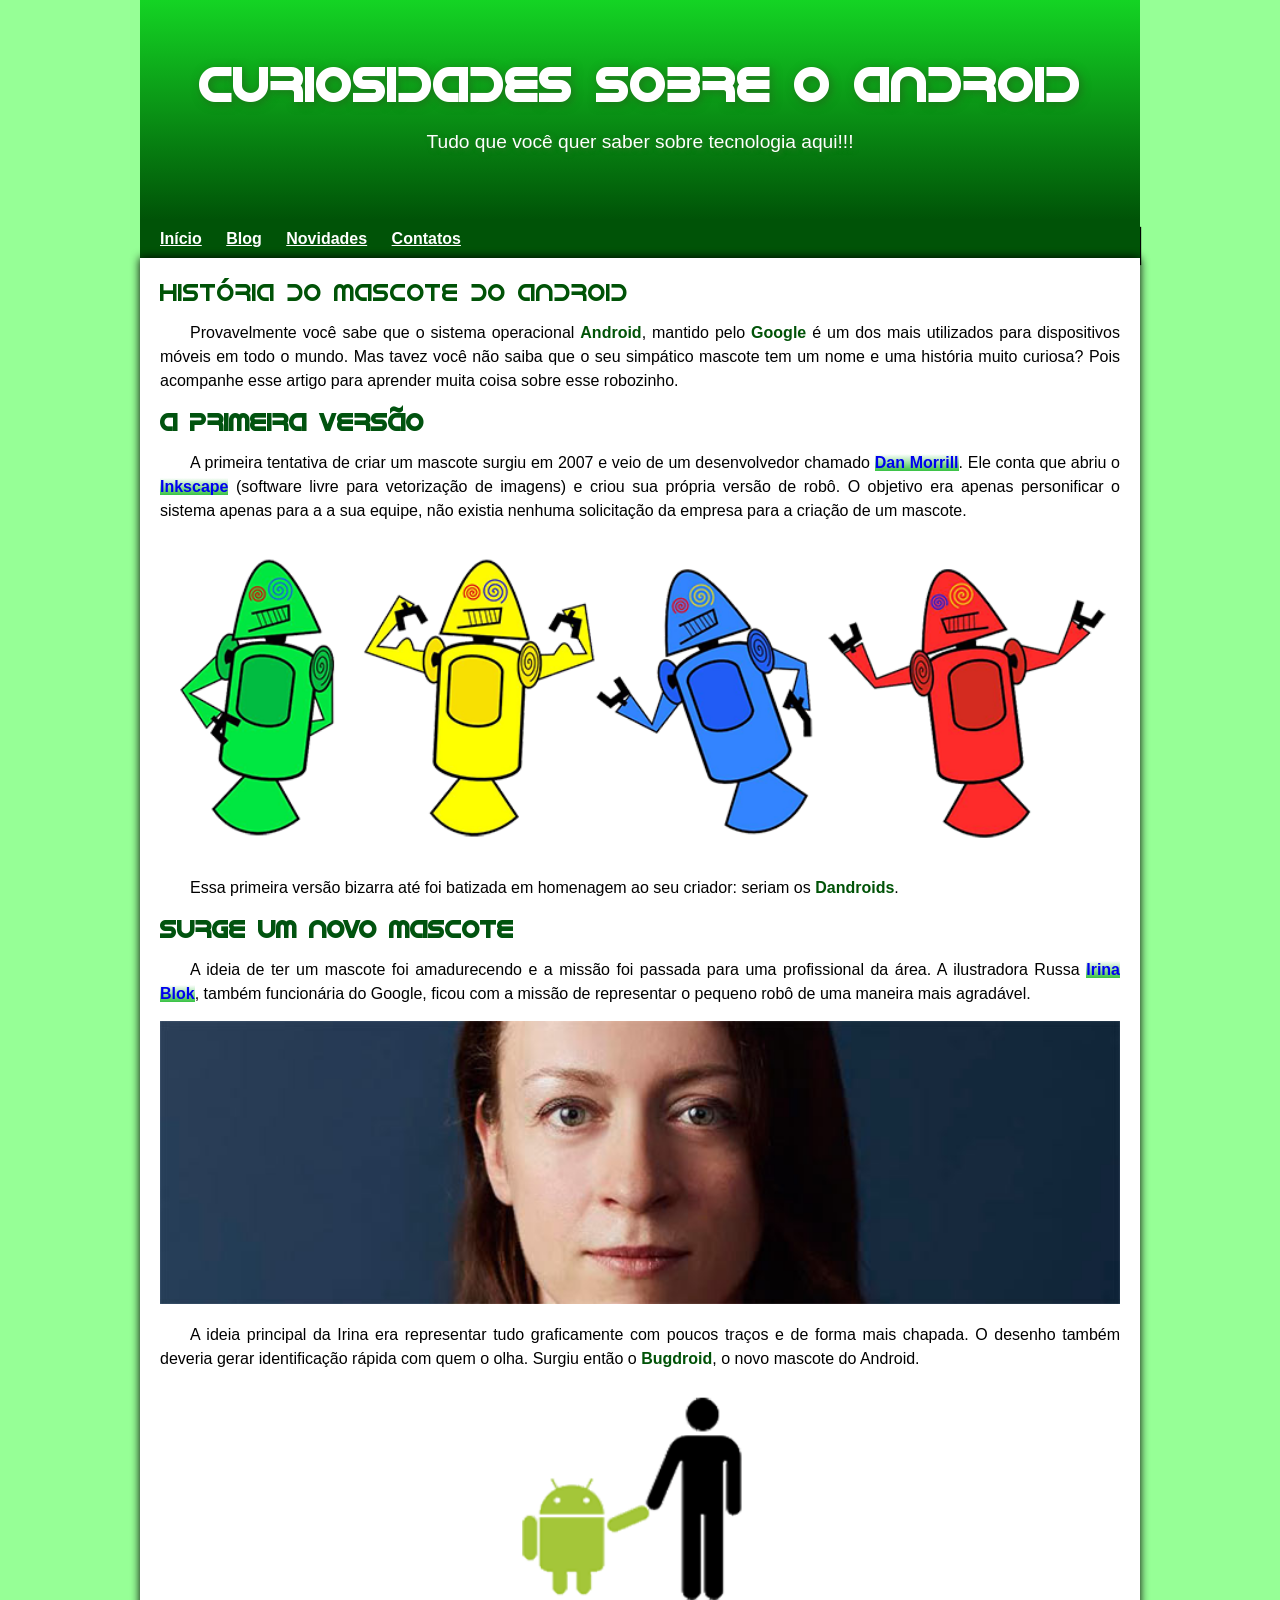
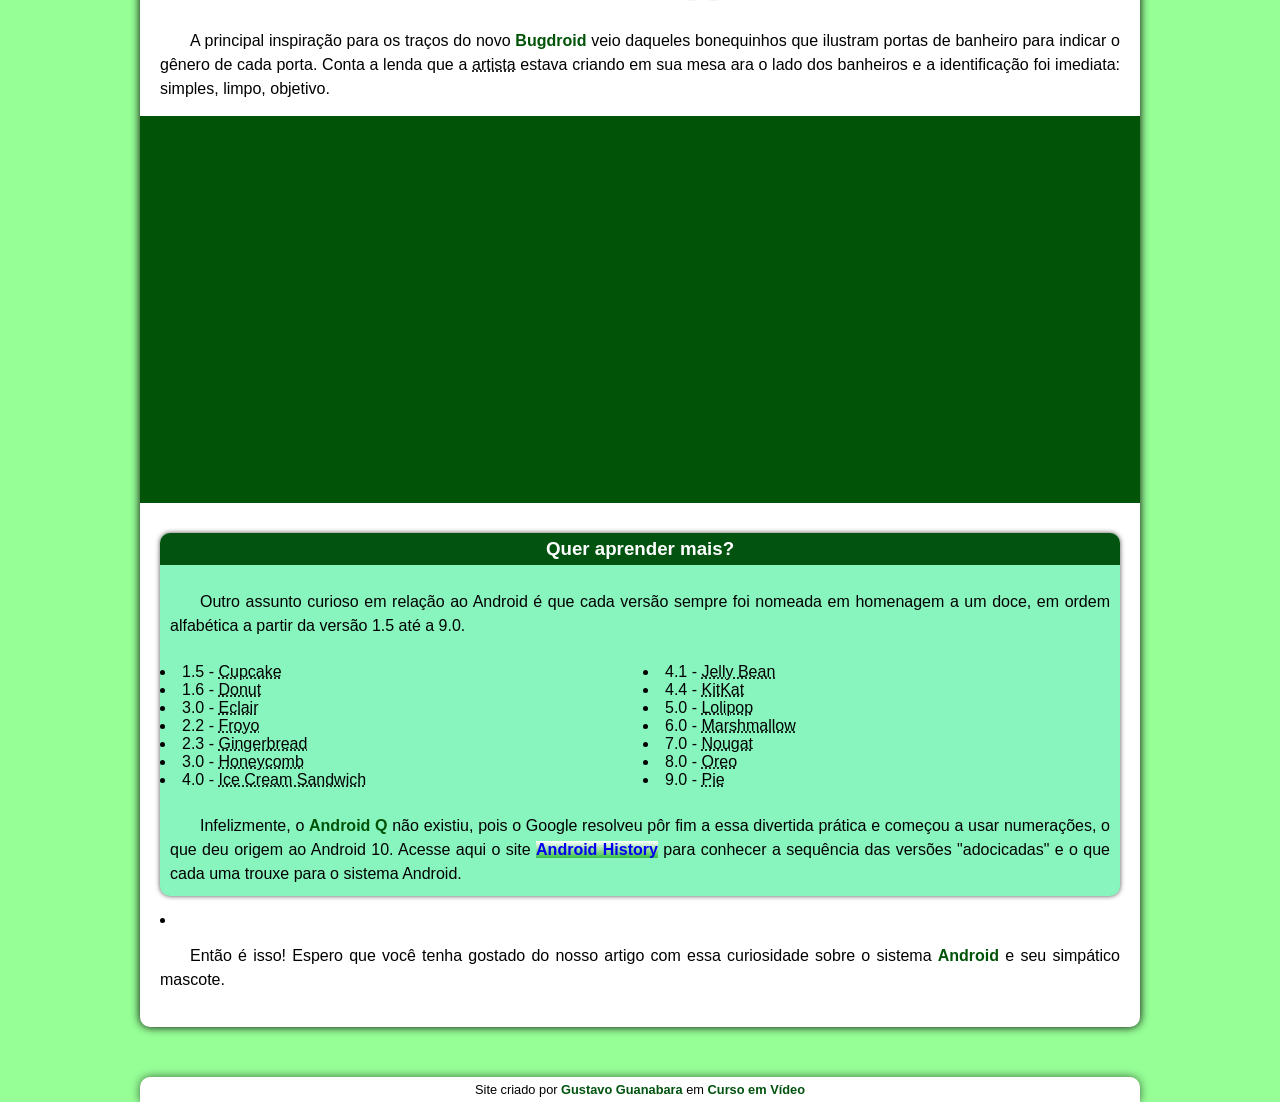
<file: index.html>
<!DOCTYPE html>
<html lang="pt-br">
<head>
    <meta charset="UTF-8">
    <meta name="viewport" content="width=device-width, initial-scale=1.0">
    <title>Como surgiu o mascote do Android</title>
    <link rel="shortcut icon" href="imagens/favicon.ico" type="image/x-icon">
   <link rel="stylesheet" href="style.css">
</head>
<body>
    <header>
        <h1>Curiosidades sobre o Android</h1>
        <p>Tudo que você quer saber sobre tecnologia aqui!!!</p>
    </header>
    <nav>
        <a href="#">Início</a>
        <a href="#">Blog</a>
        <a href="#">Novidades</a>
        <a href="#">Contatos</a>
    </nav>
<main>
    <article>
        <h1>História do Mascote do Android</h1>

            <p>Provavelmente você sabe que o sistema operacional <strong>Android</strong>, mantido pelo <strong>Google</strong> é um dos mais utilizados para dispositivos móveis em todo o mundo. Mas tavez você não saiba que o seu simpático mascote tem um nome e uma história muito curiosa? Pois acompanhe esse artigo para aprender muita coisa sobre esse robozinho.</p>

            <h2>A primeira versão</h2>

            <p>A primeira tentativa de criar um mascote surgiu em 2007 e veio de um desenvolvedor chamado <a href="https://androidcommunity.com/dan-morrill-shows-us-the-android-mascot-that-almost-was-20130103/" target="_blank" class="externo">Dan Morrill</a>. Ele conta que abriu o <a href="https://inkscape.org/release/inkscape-1.4.2/windows/64-bit/msi/dl/" target="_blank">Inkscape</a> (software livre para vetorização de imagens) e criou sua própria versão de robô. O objetivo era apenas personificar o sistema apenas para a a sua equipe, não existia nenhuma solicitação da empresa para a criação de um mascote.</p>

            <picture>
                <source media="(max-width: 600px)" srcset="imagens/dan-droids-pq.png">

                <img src="imagens/dan-droids.png" alt="Dandroids">
            
            </picture>

            <p>Essa primeira versão bizarra até foi batizada em homenagem ao seu criador: seriam os <strong>Dandroids</strong>.</p>

            <h2>Surge um novo mascote</h2>

            <p>A ideia de ter um mascote foi amadurecendo e a missão foi passada para uma profissional da área. A ilustradora Russa <a href="https://www.irinablok.com/" target="_blank">Irina Blok</a>, também funcionária do Google, ficou com a missão de representar o pequeno robô de uma maneira mais agradável.</p>

            <picture>
            <source media="(max-width: 600px)" srcset="imagens/irina-blok-pq.jpg">

                <img src="imagens/irina-blok.jpg" alt="irina-blok">
            
            </picture>

            <p>A ideia principal da Irina era representar tudo graficamente com poucos traços e de forma mais chapada. O desenho também deveria gerar identificação rápida com quem o olha. Surgiu então o <strong>Bugdroid</strong>, o novo mascote do Android.</p>

            <img src="imagens/bugdroid.png" class="pequeno" bugdroid"> 

            <p>A principal inspiração para os traços do novo <strong>Bugdroid</strong> veio daqueles bonequinhos que ilustram portas de banheiro para indicar o gênero de cada porta. Conta a lenda que a <abbr title="Irina Blok">artista</abbr> estava criando em sua mesa ara o lado dos banheiros e a identificação foi imediata: simples, limpo, objetivo.</p>

            <div class="video">
                <iframe width="560" height="315" src="https://www.youtube.com/embed/l2UDgpLz20M?si=QQ9jXkbDZRv2RueR" title="YouTube video player" frameborder="0" allow="accelerometer; autoplay; clipboard-write; encrypted-media; gyroscope; picture-in-picture; web-share" referrerpolicy="strict-origin-when-cross-origin" allowfullscreen></iframe>
            
        

            </div>
            <aside>
                <h3>Quer aprender mais?</h3>
                <p>Outro assunto curioso em relação ao Android é que cada versão sempre foi nomeada em homenagem a um doce, em ordem alfabética a partir da versão 1.5 até a 9.0.</p>
                <ul>
                    <li>1.5 - <abbr title="Bolo de copo">Cupcake</abbr></li>
                    <li>1.6 - <abbr title="Rosquinha">Donut</abbr></li>
                    <li>3.0 - <abbr title="Bomba de chocolate">Eclair</abbr></li>
                    <li>2.2 - <abbr title="Iorgute Congelado">Froyo</abbr></li>
                    <li>2.3 - <abbr title="Biscoito de gengibre">Gingerbread</abbr></li>
                    <li>3.0 - <abbr title="Favo de Mel">Honeycomb</abbr></li>
                    <li>4.0 - <abbr title="Sanduíche de Sorvete">Ice Cream Sandwich</abbr></li>
                    <li>4.1 - <abbr title="Jujuba">Jelly Bean</abbr></li>
                    <li>4.4 - <abbr title="Kit Kat">KitKat</abbr></li>
                    <li>5.0 - <abbr title="Pirulito">Lolipop</abbr></li>
                    <li>6.0 - <abbr title="Marshmallow">Marshmallow</abbr></li>
                    <li>7.0 - <abbr title="Torrone">Nougat</abbr></li>
                    <li>8.0 - <abbr title="Oreo">Oreo</abbr></li>
                    <li>9.0 - <abbr title="Torta">Pie</abbr></li>
                </ul>
                <p>
                    Infelizmente, o <strong>Android Q</strong> não existiu, pois o Google resolveu pôr fim a essa divertida prática e começou a usar numerações, o que deu origem ao Android 10.
                    Acesse aqui o site <a href="https://android.fandom.com/wiki/Android_Version_History" target="_blank">Android History</a> para conhecer a sequência das versões "adocicadas" e o que cada uma trouxe para o sistema Android.
                </p>
            </aside>
        

            <li>
                <p>Então é isso! Espero que você tenha gostado do nosso artigo com essa curiosidade sobre o sistema <strong>Android</strong> e seu simpático mascote.</p>
            </li>
         
    </article>
</main>
<footer>
    Site criado por <a href="https://github.com/gustavoguanabara" target="_blank">Gustavo Guanabara</a> em <a href="https://www.youtube.com/@cursoemvideo" target="_blank">Curso em Vídeo</a>
</footer>
</body>
</html>
</file>
<file: style.css>
@charset "UTF-8";

@font-face {
font-family: 'android'; 
src: url(fontes/idroid.otf) format('opentype')
}

:root { --cor0: #38C244;
--cor1: #005307;
--cor2: #14d424;
--cor3: #00b312;
--cor4: #01530f;
--fonte-padrao: Arial, verdana, helvetica, sans-serif;
--fonte-destaque: impact;
--fonte-android: 'android'
}

header { min-height: 150px; background-color: var(--cor1); padding: 35px; text-align: center;
background-image: linear-gradient(to bottom, var(--cor2), var(--cor1)); font-weight: normal;}


main h1 { font-family: var(--fonte-android); color: var(--cor1); font-weight: normal;
}

header h1 {font-family: var(--fonte-android); text-align: center; color: var(--cor4); text-align: center; color: rgb(255, 255, 255); font-size: 3em; margin-top: 20px;
text-shadow: 2px 2px 10px rgba(43, 80, 27, 0.527);}


header p { color: white; padding: 20px; text-align: center; font-family: var(--fonte-padrao); font-size: 1.2em;
max-width: 600px;
margin: auto; text-shadow: 2px 2px 5px rgb(63, 112, 48, 0.596);}

main p { 
    margin: 15px 0px; text-align: justify;
    text-indent: 30px; line-height: 1.5em;
}

main strong { color: var(--cor1); font-weight: bold;

}

main a { text-decoration: none;
font-weight: bold;
background-image: linear-gradient(to top, var(--cor0), white) ;}
nav { background-color: var(--cor1);
padding: 10px;
box-shadow: 1px 7px 1px black;}


nav a { color: white;
padding: 10px;
font-weight: bolder;
transition-duration: 0.45s
}
nav a:hover {background-color: var(--cor0);
color: var(--cor1);}
main { background-color: white;
padding: 20px; 
box-shadow: 0px 0px 10px black;
margin-bottom: 50px;
border-bottom-left-radius: 10px;
border-bottom-right-radius: 10px;
}

* {
    margin: 0px;
    padding: 0px;
    min-width: 320px;
max-width: 1000px;
margin: auto;
}
main img {width: 100%;}

main img.pequeno { max-width: 350px; display: block;}

main h2 {color: var(--cor4);
font-family: var(--fonte-android);
text-shadow: 1px; 1px; 1px}
body {background-color: rgb(150, 255, 150);
font-family: var(--fonte-padrao);}



aside { background-color: rgb(136, 245, 190); 
padding: 10 px; border-radius: 10px
; box-shadow: 0px 0px 5px rgba(0, 0, 0, 0.685);}
aside p { text-align: justify; padding: 10px;}
aside h3 { text-align: center; padding: 5px; background-color: #01530f; color: white; border-radius: 10px 10px 0px 0px;}
aside > ul { list-style-position: inside;
columns: 2; margin: 10px 10px 0px 0px; text-align: justify;}

div.video{ 
    background-color: var(--cor1);
    margin: 0px -20px 30px -20px; padding: 20px; position: relative; padding-bottom: 5%;
}

div.video > frame { position: absolute;
top: 5%; left: 5%; width: 90%; height: 90%;
}

footer {background-color:#ffffff; color: rgb(0, 0, 0); box-shadow: 0px 0px 10px rgba(0, 0, 0, 0.589);
border-top-left-radius: 10px;
border-top-right-radius: 10px;
padding: 5px; text-align: center; font-size: 0.8em;}

footer > a { text-decoration: none;
font-weight: bold; color: var(--cor4)}

footer a:hover {text-decoration: underline; color: #01530f; }
</file>
